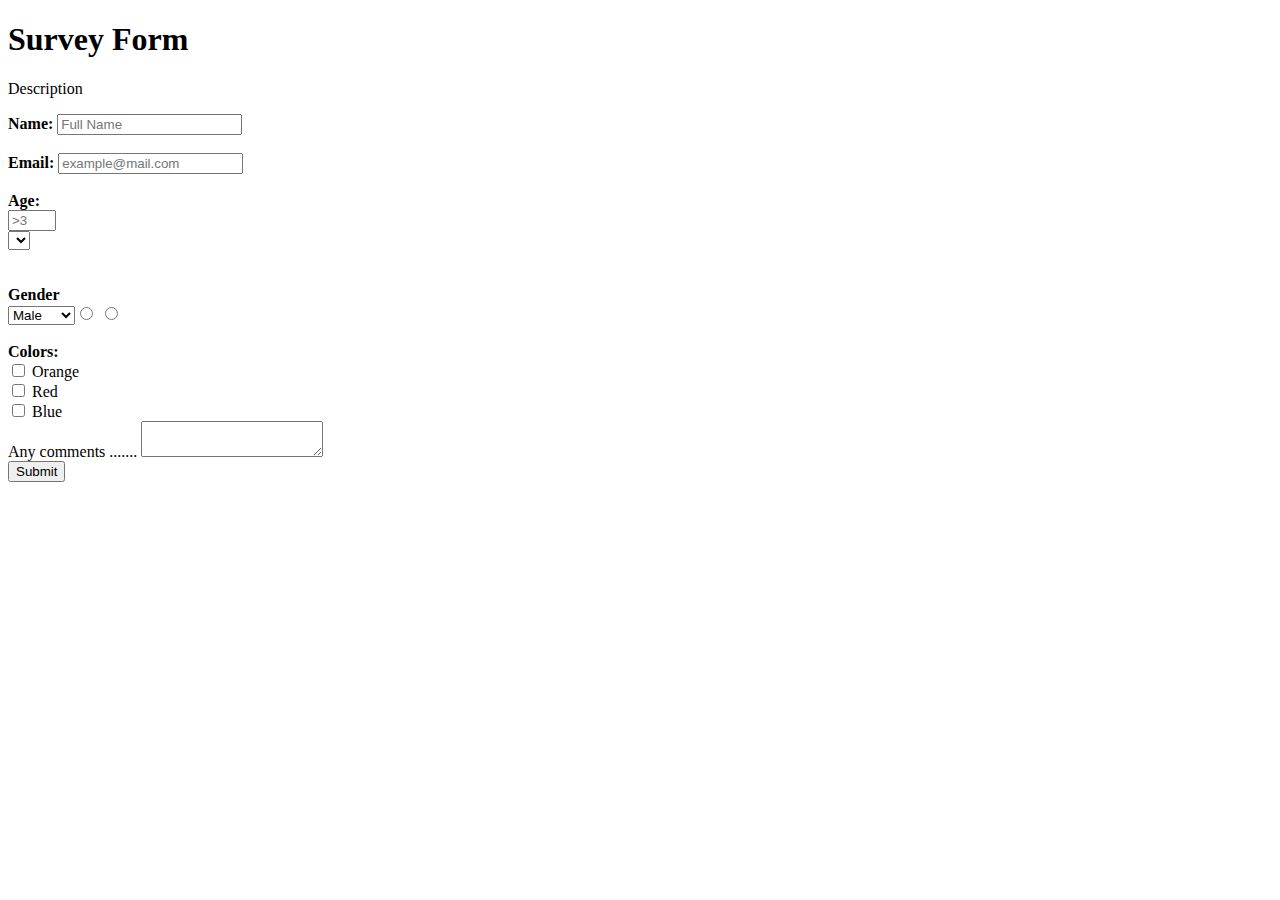
<file: Index1.html>
<!DOCTYPE html>
<html lang="en">
  <head>
    <h1 id = "title"> Survey Form </h1>
  </head>

  <body>
<p id = "description"> Description </p>
   
<form id = "survey-form"> </form>

<div id = "survey-form">
<label id="name-label"><b>Name:</b></label>
            <input id="name" type="name" name="name" class="form" required placeholder="Full Name"><br>
            <br>
            </div>

            <div id = "survey-form">
            <label id="email-label"><b>Email:</b></label>
            <input id="email" type="email" name="email" class="form" required placeholder="example@mail.com"><br>
            <br>
             </div>

<div id = "survey-form">
            <label id="number-label"><b>Age:</b></label>
            </div>

           <div id = "survey-form"> 
            <input id="number" type="number" name="number" class="form" min = "1" max = "4" placeholder=">3">
            </div>

<div id = "survey-form">
            <select id = "dropdown"></select>

            <div id ="dropdown"><br><br>
            <label id="dropdown-label"><strong>Gender </strong></label><br>
            <select id="dropdown" name="code" class="form"><br><br>
                <option value="Male">Male</option>
                <option value="Female">Female</option>
</div><br><br><br><br>

            <input type = "radio" value = "Attribute and value" name = "Attribute and value"></input>
            <input type = "radio" value = "Attribute and value" name = "Attribute and value"></input>

            <div id="button-area"><br>
            <label id="os-label"><b>Colors:</b></label><br>
            <input type="checkbox" name="Color1" value="Orange"> Orange<br>
            <input type="checkbox" name="Color2" value="Red"> Red<br>
            <input type="checkbox" name="Color3" value="Blue"> Blue<br>
            
          </div>

<div class="form-control">
			<label for="comment">
				Any comments .......
			</label>
			<textarea name="comment" id="comment"
				placeholder="Comment here">
			</textarea>
		</div>
		<button id = "submit" value="submit">
			Submit
		</button>
    
  </body>
</html>
</file>
